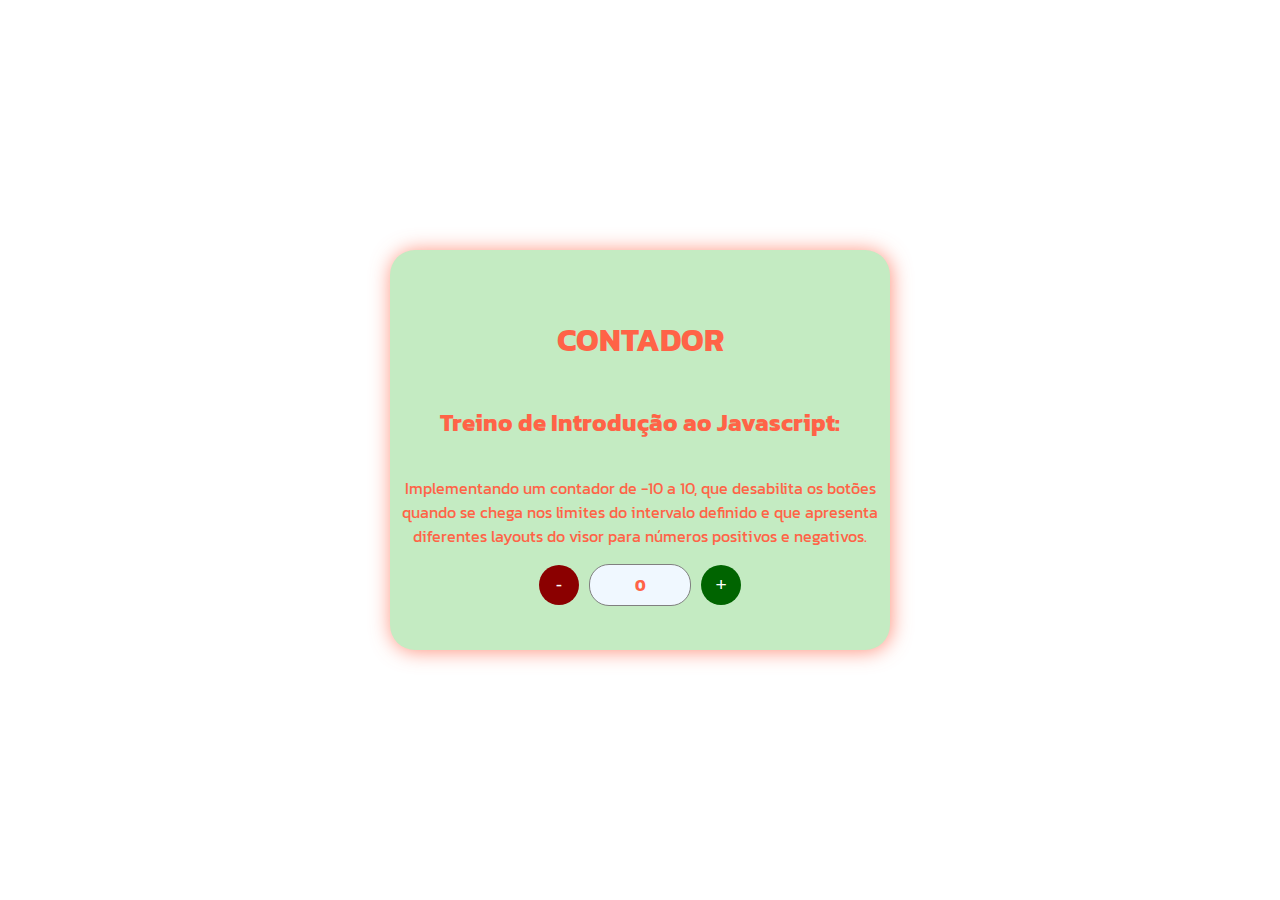
<file: Contador/index.html>
<!DOCTYPE html>
<html lang="pt-BR">
<head>
    <meta charset="UTF-8">
    <meta http-equiv="X-UA-Compatible" content="IE=edge">
    <meta name="viewport" content="width=device-width, initial-scale=1.0">
    <link rel="stylesheet" href="./assets/css/style.css">
    <title>Contador</title>
</head>
<body>
    <div class="container">
        <h1>CONTADOR</h1>
        <h2>Treino de Introdução ao Javascript:</h2>
        <p>Implementando um contador de -10 a 10, que desabilita os botões quando se chega nos limites do intervalo definido e que apresenta diferentes layouts do visor para números positivos e negativos.</p>
        <div class="contador">
            <button id="menos" class="btn_subtracao">-</button>
            <div id="contagem" class="visor_contagem">0</div>
            <button id="mais" class="btn_soma">+</button>
        </div>
    </div>
    <script src="./assets/js/script.js"></script>
</body>
</html>
</file>
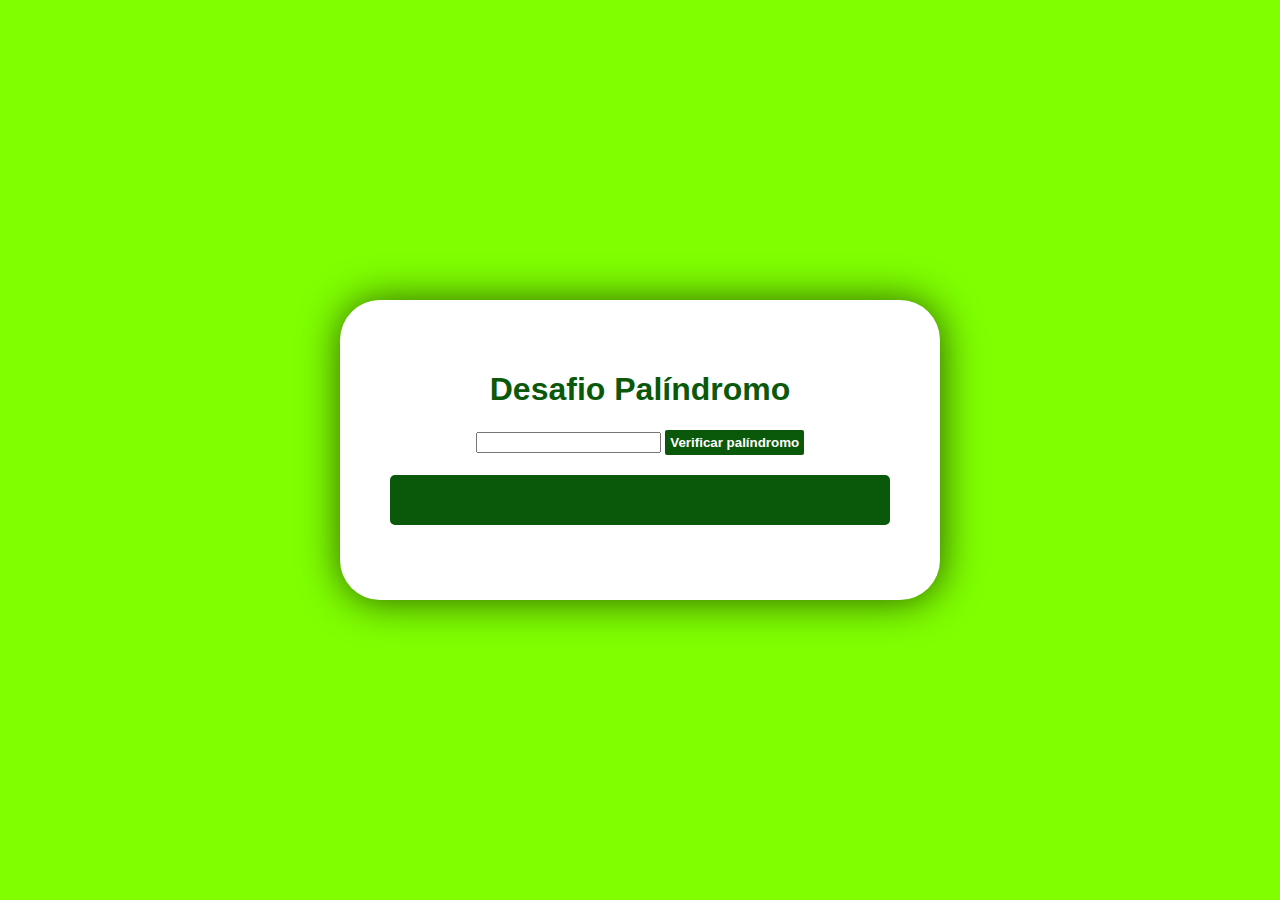
<file: Desafio Palíndromo/index.html>
<!DOCTYPE html>
<html lang="pt-BR">
<head>
    <meta charset="UTF-8">
    <meta http-equiv="X-UA-Compatible" content="IE=edge">
    <meta name="viewport" content="width=device-width, initial-scale=1.0">
    <link rel="stylesheet" href="style.css">
    <title>Palíndromo</title>
</head>
<body>
    <div class="janelaJogo">
        <h1>Desafio Palíndromo</h1>
        <input id="palavra" type="text">
        <button onclick="verificar_palindromo()">Verificar palíndromo</button>
        <div id="resp"></div>
    </div>
    <script src="./script.js"></script>
</body>
</html>
</file>
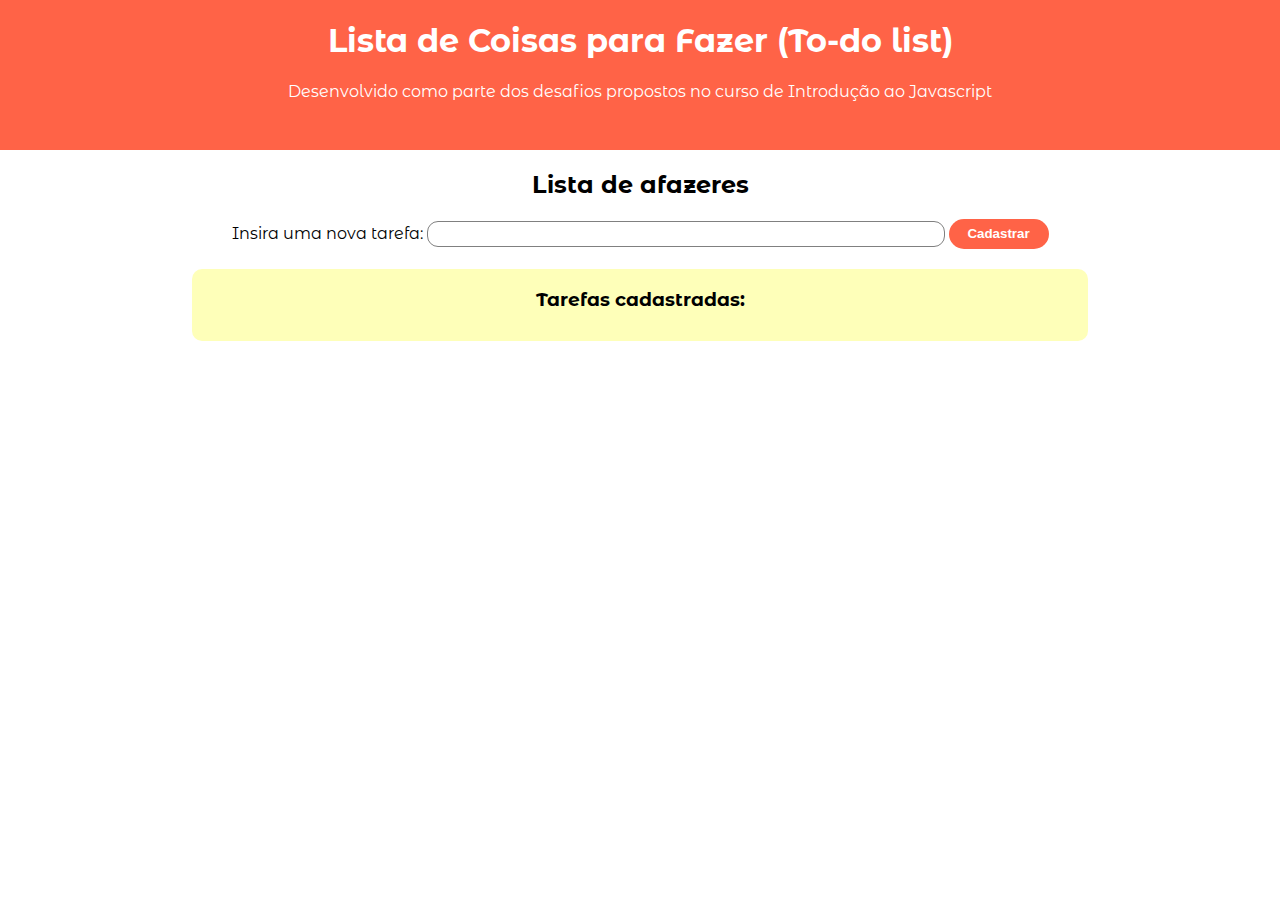
<file: To-do List/index.html>
<!DOCTYPE html>
<html lang="pt-BR">
<head>
    <meta charset="UTF-8">
    <meta http-equiv="X-UA-Compatible" content="IE=edge">
    <meta name="viewport" content="width=device-width, initial-scale=1.0">
    <link rel="stylesheet" href="./assets/css/style.css">
    <title>Lista de Tarefas</title>
</head>
<body>
    <header class="header">
        <h1>Lista de Coisas para Fazer (To-do list)</h1>
        <p>Desenvolvido como parte dos desafios propostos no curso de Introdução ao Javascript</p>
    </header>
    <main class="container">
        <h2>Lista de afazeres</h2>
        <div class="input">
            <label for="tarefa">Insira uma nova tarefa: </label>
            <input id="tarefa" type="text">
            <button id="cadastrar">Cadastrar</button>
        </div>
        <div class="tarefas_cadastradas">
            <h3>Tarefas cadastradas:</h3>
            <ul id="lista"></ul>
        </div>
    </main>
    <script src="./assets/js/script.js"></script>
</body>
</html>
</file>
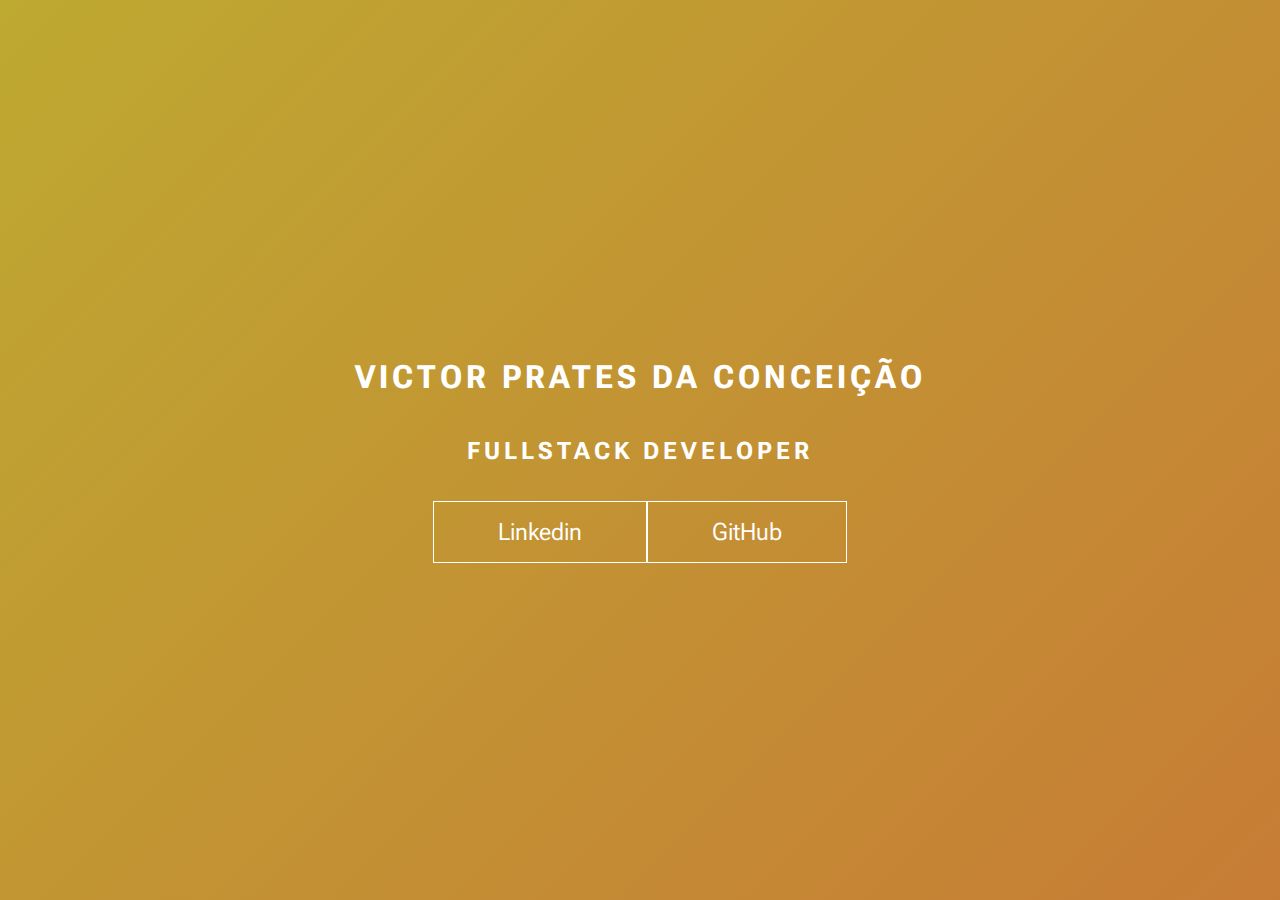
<file: Desenvolvendo um menu hamburguer e morphing menu com CSS Transsitions/keyframes_1/index.html>
<!DOCTYPE html>
<html lang="pt-BR">
<head>
    <meta charset="UTF-8">
    <meta http-equiv="X-UA-Compatible" content="IE=edge">
    <meta name="viewport" content="width=device-width, initial-scale=1.0">
    <link rel="stylesheet" href="style.css">
    <title>Keyframes 01</title>
</head>
<body>
    <main class="wrapper">
        <h1>Victor Prates da Conceição</h1>
        <h2>Fullstack Developer</h2>
        <div class="social-media">
            <a href="#">Linkedin</a>
            <a href="#">GitHub</a>
        </div>
    </main>
</body>
</html>
</file>
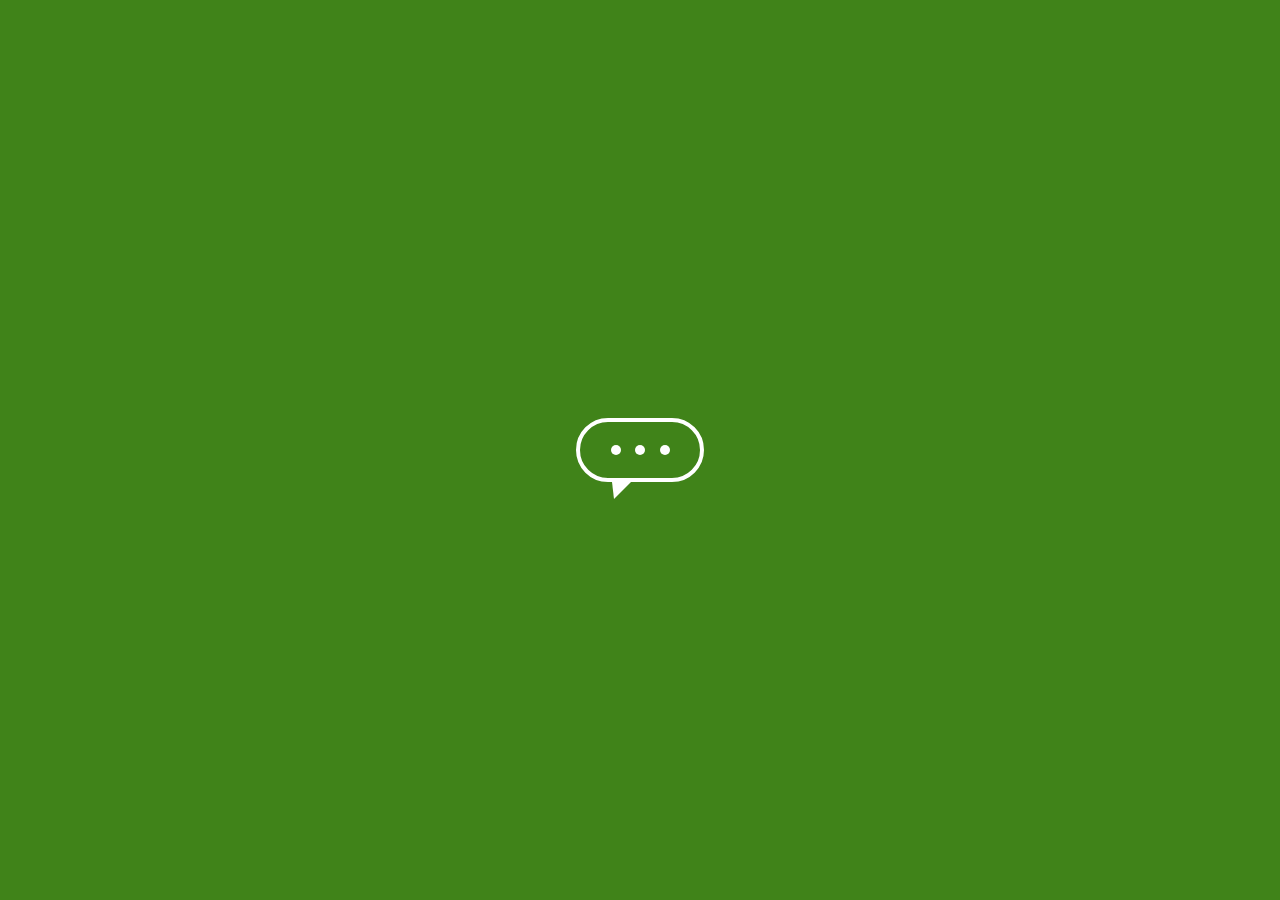
<file: Desenvolvendo um menu hamburguer e morphing menu com CSS Transsitions/keyframes_2/index.html>
<!DOCTYPE html>
<html lang="pt-BR">
<head>
    <meta charset="UTF-8">
    <meta http-equiv="X-UA-Compatible" content="IE=edge">
    <meta name="viewport" content="width=device-width, initial-scale=1.0">
    <link rel="stylesheet" href="style.css">
    <title>Keyframes 02</title>
</head>
<body>
    <main class="wrapper">
        <div class="chatbot">
            <div class="chatbot__loading"></div>
            <div class="chatbot__loading"></div>
            <div class="chatbot__loading"></div>
        </div>
    </main>
</body>
</html>
</file>
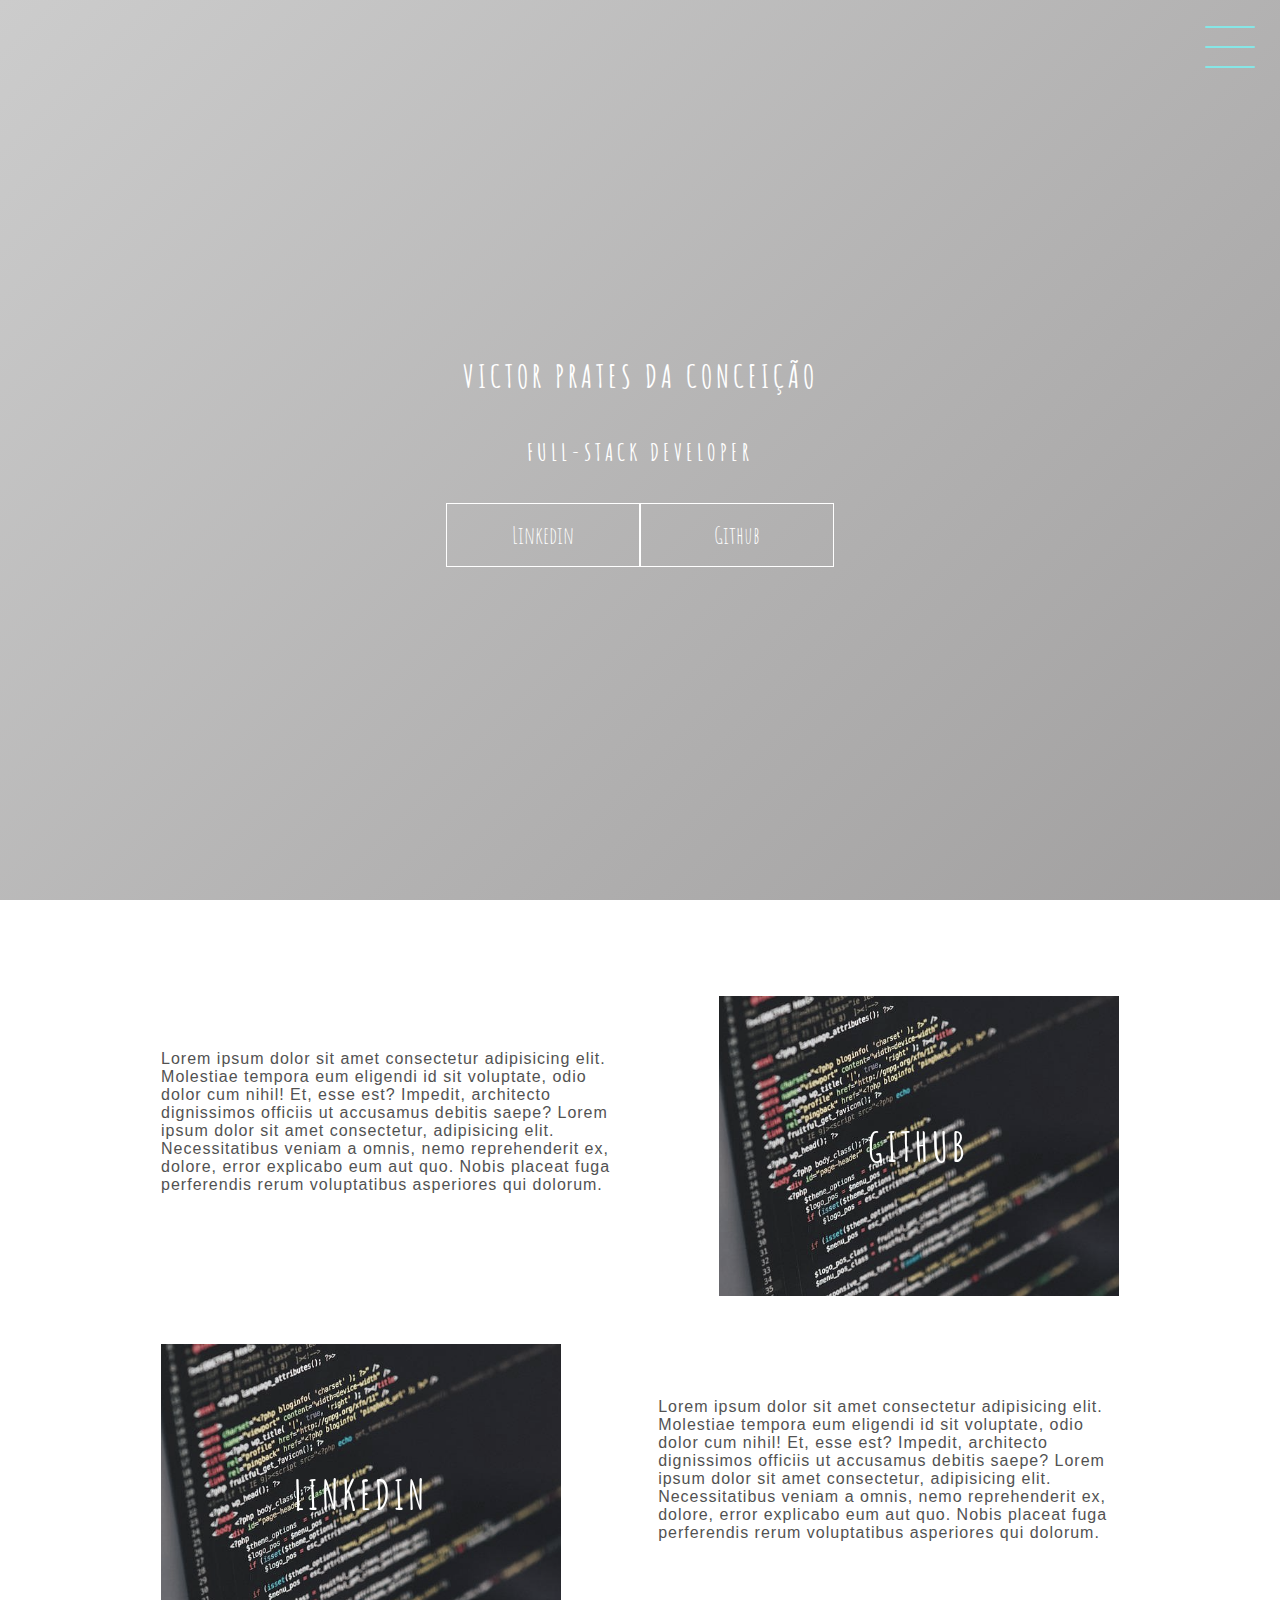
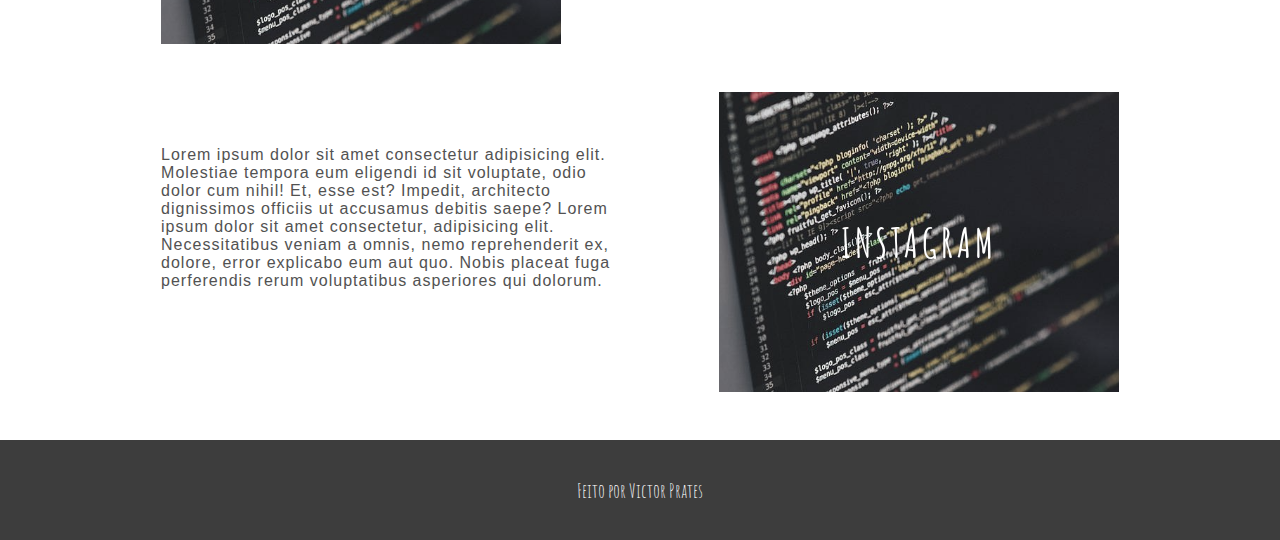
<file: Desenvolvendo um menu hamburguer e morphing menu com CSS Transsitions/projeto_final/index.html>
<!DOCTYPE html>
<html lang="pt-BR">
<head>
    <meta charset="UTF-8">
    <meta http-equiv="X-UA-Compatible" content="IE=edge">
    <meta name="viewport" content="width=device-width, initial-scale=1.0">
    <link rel="stylesheet" href="style.css">
    <title>Projeto Final</title>
</head>
<body>
    <header class="header-wrapper">
        <div class="header">
            <div class="checkbox-container">
                <div class="checkbox-wrapper">
                    <input type="checkbox" id="toggle">
                    <label class="checkbox" for="toggle">
                        <div class="trace"></div>
                        <div class="trace"></div>
                        <div class="trace"></div>
                    </label>
                    <div class="menu"></div>
                    <nav class="menu-items">
                        <ul>
                            <li>
                                <a href="#">Home</a>
                            </li>
                            <li>
                                <a href="#">Sobre</a>
                            </li>
                            <li>
                                <a href="#">Projetos</a>
                            </li>
                        </ul>
                    </nav>
                </div>
            </div>
        </div>
        <h1>Victor Prates da Conceição</h1>
        <h2>Full-stack Developer</h2>
        <div class="social-media">
            <a href="#">Linkedin</a>
            <a href="#">Github</a>
        </div>
    </header>
    <main class="container">
        <div class="card-container">
            <div class="card-text">
                Lorem ipsum dolor sit amet consectetur adipisicing elit. Molestiae tempora eum eligendi id sit voluptate, odio dolor cum nihil! Et, esse est? Impedit, architecto dignissimos officiis ut accusamus debitis saepe?
                Lorem ipsum dolor sit amet consectetur, adipisicing elit. Necessitatibus veniam a omnis, nemo reprehenderit ex, dolore, error explicabo eum aut quo. Nobis placeat fuga perferendis rerum voluptatibus asperiores qui dolorum.
            </div>
            <div class="card">
                <div class="card-wrapper">
                    <h2>GitHub</h2>
                    <p>Veja meus projetos</p>
                </div>
            </div>
        </div>
        <div class="card-container">
            <div class="card">
                <div class="card-wrapper">
                    <h2>Linkedin</h2>
                    <p>Acompanhe minha carreira!</p>
                </div>
            </div>
            <div class="card-text">
                Lorem ipsum dolor sit amet consectetur adipisicing elit. Molestiae tempora eum eligendi id sit voluptate, odio dolor cum nihil! Et, esse est? Impedit, architecto dignissimos officiis ut accusamus debitis saepe?
                Lorem ipsum dolor sit amet consectetur, adipisicing elit. Necessitatibus veniam a omnis, nemo reprehenderit ex, dolore, error explicabo eum aut quo. Nobis placeat fuga perferendis rerum voluptatibus asperiores qui dolorum.
            </div>
        </div>
        <div class="card-container">
            <div class="card-text">
                Lorem ipsum dolor sit amet consectetur adipisicing elit. Molestiae tempora eum eligendi id sit voluptate, odio dolor cum nihil! Et, esse est? Impedit, architecto dignissimos officiis ut accusamus debitis saepe?
                Lorem ipsum dolor sit amet consectetur, adipisicing elit. Necessitatibus veniam a omnis, nemo reprehenderit ex, dolore, error explicabo eum aut quo. Nobis placeat fuga perferendis rerum voluptatibus asperiores qui dolorum.
            </div>
            <div class="card">
                <div class="card-wrapper">
                    <h2>Instagram</h2>
                    <p>Ou mais do meu dia-a-dia!</p>
                </div>
            </div>
        </div>
    </main>
    <footer class="footer">
        Feito por Victor Prates
    </footer>
</body>
</html>
</file>
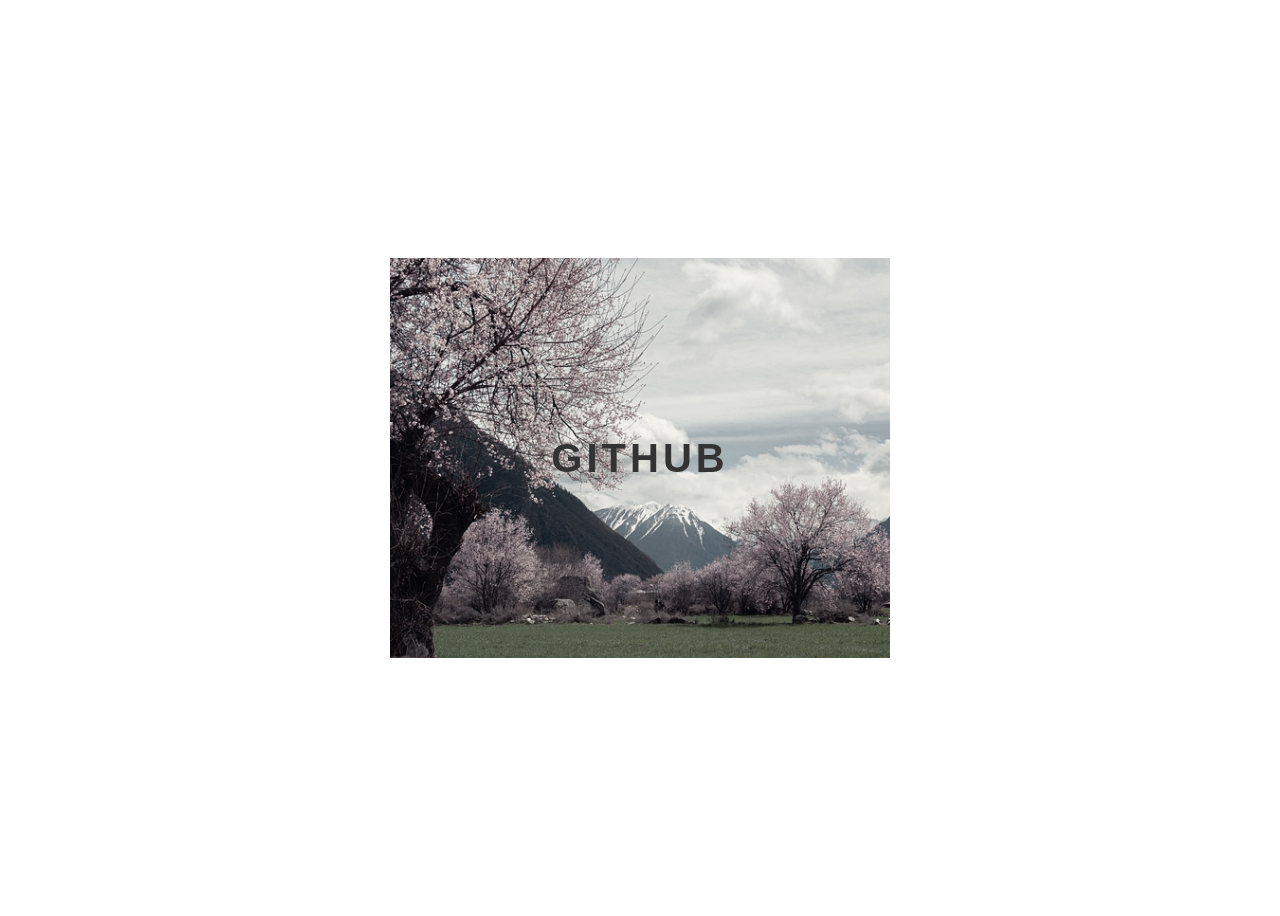
<file: Desenvolvendo um menu hamburguer e morphing menu com CSS Transsitions/transitions_1/index.html>
<!DOCTYPE html>
<html lang="pt-BR">
<head>
    <meta charset="UTF-8">
    <meta http-equiv="X-UA-Compatible" content="IE=edge">
    <meta name="viewport" content="width=device-width, initial-scale=1.0">
    <title>Transitions 01</title>
    <link rel="stylesheet" href="style.css">
</head>
<body>
    <div class="container">
        <div class="card">
            <div class="card-wrapper">
                <h2>GitHub</h2>
                <p>Veja meus projetos!</p>
            </div>
        </div>
    </div>
</body>
</html>
</file>
<file: Contador/assets/css/style.css>
@import url('https://fonts.googleapis.com/css2?family=Kanit:wght@300&display=swap');

body {
    margin: 0;
    padding: 0;
    height: 100vh;
    width: 100vw;
    display: flex;
    flex-direction: column;
    justify-content: center;
    align-items: center;
    text-align: center;
    font-family: 'Kanit', sans-serif;
}

.container {
    height: 400px;
    width: 500px;
    background-color: rgb(196, 235, 194);
    display: flex;
    flex-direction: column;
    justify-content: center;
    align-items: center;
    color: tomato;
    border-radius: 25px;
    box-shadow: 1px 1px 20px rgba(255, 99, 71, 0.712);
}

.contador {
    display: flex;
    width: 100%;
    justify-content: center;
    align-items: center;
}

.btn_soma {
    margin: 0 10px;
    height: 40px;
    width: 40px;
    border-radius: 50%;
    background-color:darkgreen;
    color: white;
    font-size: larger;
    border: none;
    cursor: pointer;
}

.btn_subtracao {
    margin: 0 10px;
    height: 40px;
    width: 40px;
    border-radius: 50%;
    background-color:darkred;
    color: white;
    font-size: larger;
    border: none;
    cursor: pointer;
}

.visor_contagem {
    display: flex;
    justify-content: center;
    align-items: center;
    height: 40px;
    min-width: 100px;
    border: solid 1px gray;
    border-radius: 20px;
    background-color: aliceblue;
    font-weight: bold;
}

.disabled_btn {
    background-color: gray;
}

.positivo {
    background-color: darkgreen;
    color: white;
}

.negativo {
    background-color: darkred;
    color: white;
}
</file>
<file: Desafio Palíndromo/style.css>
body {
    margin: 0;
    padding: 0;
    height: 100vh;
    width: 100vw;
    background-color: chartreuse;
    text-align: center;
    display: flex;
    flex-direction: column;
    justify-content: center;
    align-items: center;
    font-family: Arial, Helvetica, sans-serif;
}

h1 {
    color: rgb(10, 88, 10)
}
button {
    padding: 5px;
    border-radius: 2px;
    border: none;
    background-color: rgb(10, 88, 10);
    color: white;
    font-weight: bold;
    cursor: pointer;
}

button:hover {
    background-color: rgb(16, 131, 16);
}

.janelaJogo {
    background-color: white;
    padding: 50px;
    width: 500px;
    height: 200px;
    border-radius: 40px;
    box-shadow: 1px 1px 40px rgba(0, 0, 0, 0.637);
}
 #resp {
     background-color: rgb(10, 88, 10);
     color: white;
     margin-top: 20px;
     padding: 10px 0;
     border-radius: 5px;
     min-height: 30px;
     display: flex;
     justify-content: center;
     align-items: center;
 }
</file>
<file: To-do List/assets/css/style.css>
@import url('https://fonts.googleapis.com/css2?family=Montserrat+Alternates:wght@300&display=swap');
@import url('https://fonts.googleapis.com/css2?family=Grape+Nuts&display=swap');

body {
    margin: 0;
    padding: 0;
    height: 100vh;
    width: 100vw;
    display: grid;
    grid-template-rows: 150px 1fr;
    text-align: center;
    font-family: 'Montserrat Alternates', sans-serif;
}

.header {
    background-color: tomato;
    color: white;
}

.container {
    display: flex;
    flex-direction: column;
    justify-content: flex-start;
    align-items: center;
}

.input button {
    height: 30px;
    width: 100px;
    border-radius: 15px;
    border: none;
    background-color: tomato;
    color: white;
    font-weight: bold;
    cursor: pointer;
}

.input button:hover {
    background-color: rgb(255, 143, 123);
}

.input input {
    height: 22px;
    width: 40vw;
    border-radius: 11px;
    border: 1px solid gray;
}

.tarefas_cadastradas {
    width: 70vw;
    border-radius: 10px;
    margin-top: 20px;
    background-color: rgb(254, 255, 185);
}

.tarefas_cadastradas ul {
    list-style-type: none;
    text-align: left;
    font-family: 'Grape Nuts', cursive;
    font-size: 30px;
    letter-spacing: 1px;
    font-weight: bold;
}

.check_tarefa:checked ~ .texto_tafera {
    text-decoration: line-through;
}
</file>
<file: Desenvolvendo um menu hamburguer e morphing menu com CSS Transsitions/keyframes_1/style.css>
@import url('https://fonts.googleapis.com/css2?family=Roboto+Flex:opsz,wght@8..144,300&display=swap');

body {
    margin: 0;
    padding: 0;
    color: white;
    font-family: 'Roboto Flex', sans-serif;
}

.wrapper {
    height: 100vh;
    width: 100vw;
    background: linear-gradient(-45deg, rgb(63, 36, 36), rgb(110, 60, 60), rgb(202, 109, 55), rgb(190, 169, 49)) ;
    background-size: 400% 400%;
    display: flex;
    flex-direction: column;
    justify-content: center;
    align-items: center;
    animation: backgroundTransition 20s ease-in-out infinite;
    /* animation: name duration timing-function delay iteration-count direction fill-mode;*/
}

h1 {
    text-transform: uppercase;
    letter-spacing: 4px;
}

h2 {
    text-transform: uppercase;
    letter-spacing: 4px;
}

.social-media {
    margin-top: 1rem;
    display: flex;
}

a {
    text-decoration: none;
    color: white;
    font-size: 24px;
    padding: 1rem 4rem;
    border: 1px solid white;
    min-width: 4rem;
    display: flex;
    justify-content: center;
    align-items: center;
    transition: 0.5s cubic-bezier(0.075, 0.025, 0.165, 1);
}

a:hover {
    color: goldenrod;
    background-color: white;
}

@keyframes backgroundTransition {
    0% {
        background-position: 10% 10%;
    }
    50% {
        background-position: 80% 80%;
    }
    100% {
        background-position: 10% 10%;
    }
}
</file>
<file: Desenvolvendo um menu hamburguer e morphing menu com CSS Transsitions/keyframes_2/style.css>
body {
    margin: 0;
    padding: 0;
    font-family: sans-serif;
}

.wrapper {
    height: 100vh;
    width: 100vw;
    background-color: rgb(64, 131, 25);
    display: flex;
    justify-content: center;
    align-items: center;
}

.chatbot {
    height: 4rem;
    width: 8rem;
    border-radius: 36px;
    border: 4px solid white;
    padding: 0 1rem;
    box-sizing: border-box;
    display: flex;
    justify-content: space-evenly;
    align-items: center;
    position: relative;
    transform: translateY(0);
    animation: chatTranslate 2s ease-in-out infinite;
}

.chatbot::before {
    content: '';
    width: 0;
    height: 0;
    position: absolute;
    bottom: -1.3rem;
    left: 2rem;
    border-left: 2px solid transparent;
    border-right: 17px solid transparent;
    border-top: 17px solid white;
}

.chatbot__loading {
    height: 10px;
    width: 10px;
    border-radius: 50%;
    background-color: white;
    transform: scale(1);
}

.chatbot__loading:nth-child(1) {
    animation: pulse 1.5s ease-in-out infinite;
}

.chatbot__loading:nth-child(2) {
    animation: pulse 1.5s ease-in-out infinite;
    animation-delay: 0.2s;
}

.chatbot__loading:nth-child(3) {
    animation: pulse 1.5s ease-in-out infinite;
    animation-delay: 0.4s;
}

@keyframes pulse {
    0% {
        transform: scale(1);
    }
    50% {
        transform: scale(1.75);
    }
   100% {
        transform: scale(1);
    }
}

@keyframes chatTranslate {
    0% {
        transform: translateY(0)
    }
    50% {
        transform: translateY(15px)
    }
    100% {
        transform: translateY(0)
    }
}
</file>
<file: Desenvolvendo um menu hamburguer e morphing menu com CSS Transsitions/projeto_final/style.css>
@import url(https://fonts.googleapis.com/css2?family=Amatic+SC&display=swap);

body {
    padding: 0;
    margin: 0;
    color: white;
    font-family: 'amatic sc', sans-serif;
}

/* Header */

.header-wrapper {
    height: 100vh;
    width: 100%;
    background: linear-gradient(-45deg, black, rgb(61, 61, 61), rgb(146, 144, 144), rgb(204, 204, 204));
    background-size: 400% 400%;
    display: flex;
    flex-direction: column;
    align-items: center;
    justify-content: center;
    position: relative;
    animation: backgroundTransition 8s ease-in-out infinite;
}

h1, h2 {
    text-transform: uppercase;
    letter-spacing: 4px;
}

.social-media {
    margin-top: 1rem;
    display: flex;
}

.social-media a {
    text-decoration: none;
    color: white;
    font-size: 24px;
    padding: 1rem 4rem;
    border: 1px solid white;
    min-width: 4rem;
    display: flex;
    justify-content: center;
    align-items: center;
    transition: 0.5s cubic-bezier(0.55, 0.025, 0.675, 0.97);
}

a:hover {
    color: black;
    background-color: rgb(134, 230, 230);
}

@keyframes backgroundTransition {
    0% {
        background-position: 0% 80%;
    }
    50% {
        background-position: 80% 100%;
    }
    100% {
        background-position: 0% 90%;
    }
}

/* Menu Hamburguer */

.checkbox-container {
    display: flex;
    justify-content: center;
    align-items: center;
}

.checkbox {
    height: 100px;
    width: 100px;
    position: absolute;
    top: 0;
    right: 0;
    display: flex;
    justify-content: center;
    cursor: pointer;
    z-index: 9999;
    transition: 400ms ease-in-out;
}

.checkbox .trace {
    width: 50px;
    height: 2px;
    background-color: rgb(134, 230, 230);
    position: absolute;
    border-radius: 4px;
    transition: 0.5s ease-in-out;
}

.checkbox .trace:nth-child(1) {
    top: 26px;
    transform: rotate(0);
}

.checkbox .trace:nth-child(2) {
    top: 46px;
    transform: rotate(0);
}

.checkbox .trace:nth-child(3) {
    top: 66px;
    transform: rotate(0);
}

#toggle {
    display: none;
}

/* Menu */

.menu {
    position: absolute;
    top: 28px;
    right: 30px;
    background: transparent;
    height: 40px;
    width: 40px;
    border-radius: 50%;
    box-shadow: 0px 0px 0px 0px white;
    z-index: -1;
    transition: 400ms ease-in-out;
}

.menu-items {
    position: fixed;
    top: 0;
    left: 0;
    width: 100%;
    height: 100vh;
    display: flex;
    justify-content: center;
    align-items: center;
    z-index: 2;
    opacity: 0;
    visibility: hidden;
    transition: 400ms ease-in-out;
}

.menu-items ul {
    list-style-type: none;
}

.menu-items ul li a{
    margin: 10px 0;
    color: rgb(71, 170, 170);
    text-decoration: none;
    text-transform: uppercase;
    letter-spacing: 4px;
    font-size: 40px;
}

.menu-items ul li a:hover{
    background-color: aquamarine;
    color: black;
    font-weight: bold;
}

/* Animação do Menu */

#toggle:checked + .checkbox .trace:nth-child(1) {
    transform: rotate(45deg);
    background-color: rgb(71, 170, 170);
    top: 47px
}
#toggle:checked + .checkbox .trace:nth-child(2) {
    transform: translateX(-100px);
    width: 30px;
    visibility: hidden;
    opacity: 0;
}
#toggle:checked + .checkbox .trace:nth-child(3) {
    transform: rotate(-45deg);
    background-color: rgb(71, 170, 170);
    top: 48px
}

#toggle:checked + .checkbox {
    background-color: white;
}

#toggle:checked ~ .menu {
    box-shadow: 0px 0px 0px 100vmax white;
    z-index: 1; 
}

#toggle:checked ~.menu-items {
    visibility: visible;
    opacity: 1;
}

/* Cards */

.container {
    width: 100%;
    height: auto;
    display: flex;
    flex-direction: column;
    justify-content: space-evenly;
    align-items: center;
    margin: 3rem 0;
}

.card-container {
    display: flex;
    align-items: center;
    justify-content: space-evenly;
    width: 90%;
}

.card {
    height: 300px;
    width: 400px;
    margin: 3rem 0 0 0;
    background-image: url('./code_background.jpg');
    background-position: center;
    background-repeat: no-repeat;
    background-size: cover;
    display: flex;
    justify-content: center;
    align-items: center;
    filter: grayscale(0.5);
    color: white;
    cursor: pointer;
    transition: 0.3s;
}

.card-text {
    width: 40%;
    font-family: sans-serif;
    letter-spacing: 1px;
    color: rgb(82, 82, 82);
}

.card-wrapper {
    text-align: center;
    display: flex;
    flex-direction: column;
    justify-content: center;
    align-items: center;
    position: relative;
}

.card-wrapper::before {
    content: '';
    position: absolute;
    height: 100px;
    width: 100px;
    display: block;
    border: 1px solid white;
    opacity: 0;
    transition: 0.3s;
}

.card-wrapper h2 {
    font-size: 40px;
    text-transform: uppercase;
    letter-spacing: 4px;
    margin: 0;
    transition: 0.3s;
}

.card-wrapper p {
    font-size: 0;
    visibility: hidden;
    opacity: 0;
    font-weight: bold;
    text-transform: uppercase;
    transition: 0.3s;
}

.card:hover {
    filter: unset;
}

.card:hover > .card-wrapper::before {
    opacity: 1;
    width: 350px;
    height: 250px;
}

.card:hover > .card-wrapper p {
    font-size: 20px;
    opacity: 1;
    visibility: visible;
}

/* Footer */

.footer {
    height: 100px;
    width: 100%;
    display: flex;
    justify-content: center;
    align-items: center;
    background-color: rgb(61, 61, 61);
    font-size: 20px;
}

/* Responsivo */

@media (max-width: 800px) {
    .social-media {
        display: flex;
        flex-direction: column;
    }

    .container {
        margin-top: 0;
    }

    .card-container {
        flex-direction: column;
    }

    .container .card-container:nth-child(1),
    .container .card-container:nth-child(3) {
        flex-direction: column-reverse;
    }

    .card {
        height: 250px;
        width: 250px;
    }

    .card-text {
        width: 90%;
        margin-top: 2rem;
        text-align: center;
    }

    .card:hover > .card-wrapper::before {
        height: 190px;
        width: 190px;
    }
}
</file>
<file: Desenvolvendo um menu hamburguer e morphing menu com CSS Transsitions/transitions_1/style.css>
body {
    font-family: sans-serif;
}

.container {
    width: 100%;
    height: 100vh;
    display: flex;
    justify-content: center;
    align-items: center;
}

.card {
    height: 400px;
    width: 500px;
    background-image: url('./image1.jpg');
    background-position: center;
    background-repeat: no-repeat;
    background-size: cover;
    display: flex;
    justify-content: center;
    align-items: center;
    filter: grayscale(0.7);
    color: rgb(51, 51, 51);
    cursor: pointer;
    transition: 0.3s;
}

.card-wrapper {
    text-align: center;
    display: flex;
    flex-direction: column;
    justify-content: center;
    align-items: center;
    position: relative;
}

.card-wrapper::before {
    content: '';
    position: absolute;
    height: 100px;
    width: 100px;
    display: block;
    border: 2px solid rgb(51, 51, 51);
    opacity: 0;
    transition: 0.3s;
}

.card-wrapper h2 {
    font-size: 40px;
    text-transform: uppercase;
    letter-spacing: 4px;
    margin: 0;
    transition: 0.3s;
}

.card-wrapper p {
    font-size: 0;
    visibility: hidden;
    opacity: 0;
    font-weight: bold;
    text-transform: uppercase;
    transition: 0.3s;
}

.card:hover {
    filter: unset;
}

.card:hover > .card-wrapper::before {
    height: 200px;
    width: 300px;
    opacity: 1;
}

.card:hover > .card-wrapper p {
    font-size: 14px;
    visibility: visible;
    opacity: 1;
}
</file>
